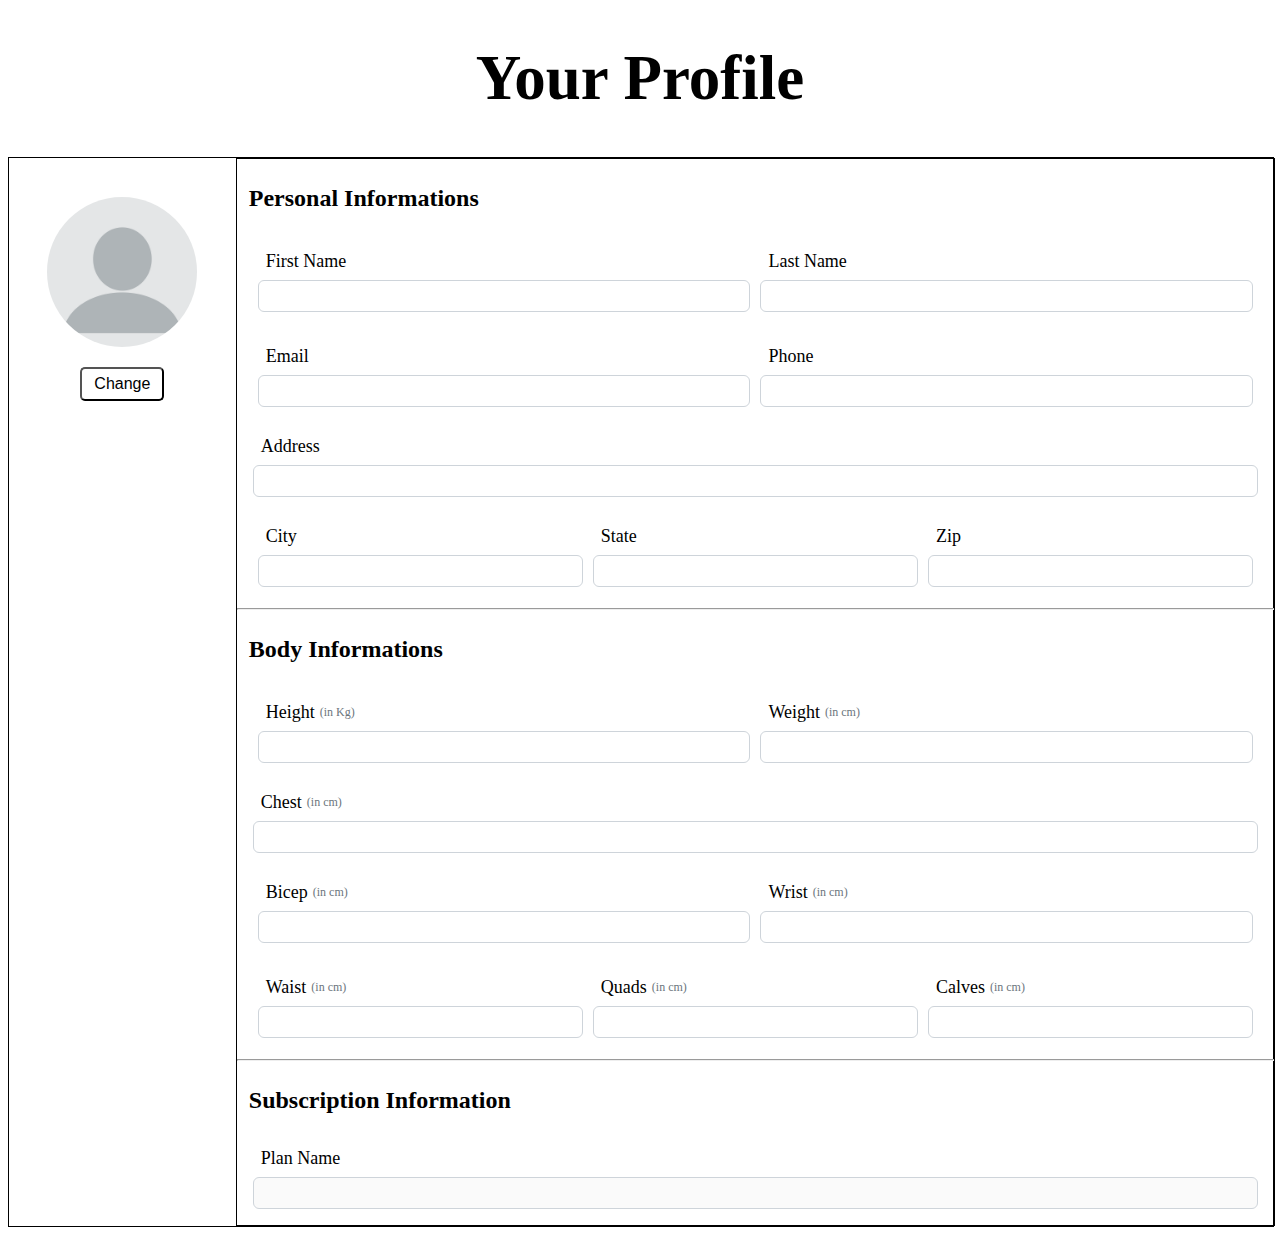
<file: index.html>
<!DOCTYPE html>
<html lang="en">
<head>
    <meta charset="UTF-8">
    <meta http-equiv="X-UA-Compatible" content="IE=edge">
    <meta name="viewport" content="width=device-width, initial-scale=1.0">
    <link rel="stylesheet" href="profile.css">
    <title>Profile</title>
</head>
<body>
    <header class="profilePageHeader">
        <div class="profilepageHeader">
            <h1 class="ProfilepageHeading">Your Profile</h1>
        </div>
    </header>
    <main class="profilePageMain">
        <div class="ProfilepageBody">
            <div class="ProfileImage">
                <div class="ProfileImageInner">
                    <img src="images/defaultprofileimage.webp" id="ProfileImage" alt="profile image not avialable">
                </div>
                <div class="ProfileImageInner2">
                    <button id="ProfileImageButton">Change</button>
                </div>
            </div>
            <form action="" class="profilePageForm">
                <div class="ProfilepageInfo">  
                    <!-- Personal Info -->
                    <div class="PersonalInfoFields">
                        <h2 style="padding: 0.375rem 0.75rem;">Personal Informations</h2>
                        <div class="form-group name">
                            <div class="input-field-div col-2" >
                                <label class="form-label" for="first-name">First Name</label>
                                <input class="form-control" type="text" id="first-name">
                            </div >
                            <div class="input-field-div col-2" >
                                <label class="form-label" for="Last-name" >Last Name</label>
                                <input class="form-control" type="text" id="Last-name">
                            </div>
                        </div>
                        <div class="form-group email">
                            <div class="input-field-div col-2">
                                <label class="form-label" for="email">Email</label>
                                <input class="form-control" type="email" id="email">
                            </div>
                            <div class="input-field-div col-2">
                                <label class="form-label" for="phone">Phone</label>
                                <input class="form-control" type="number" id="phone">
                            </div>
                        </div>
                        <div class="form-group ">
                            <div class="input-field-div col-1">
                                <label class="form-label" for="add">Address</label>
                                <input class="form-control" type="text" id="add">
                            </div>
                        </div>
                        <div class="form-group standardadd">
                            <div class="input-field-div col-3">
                                <label class="form-label" for="city">City</label>
                                <input class="form-control" type="text" id="city">
                            </div>
                            <div class="input-field-div col-3">
                                <label class="form-label" for="state">State</label>
                                <input class="form-control" type="text" id="state">
                            </div>
                            <div class="input-field-div col-3">
                                <label class="form-label" for="zip">Zip</label>
                                <input class="form-control" type="number" id="zip">
                            </div>
                        </div>
                    </div>
                    <hr>
                    <!-- Body Info -->
                    <div class="BodyInfoFields">
                        <h2 style="padding: 0.375rem 0.75rem;">Body Informations</h2>
                        <div class="form-group height-weight">
                            <div class="input-field-div col-2">
                                <label class="form-label" for="height">Height <small class="secondary-text">(in Kg)</small> </label>
                                <input class="form-control" type="number" class="input-box-size-50" id="height" step="0.01">
                            </div>
                            <div class="input-field-div col-2">
                                <label class="form-label" for="weight">Weight <small class="secondary-text">(in cm)</small></label>
                                <input class="form-control" type="number" class="input-box-size-50" id="weight" step="0.01">    
                            </div>
                        </div>
                        <div class="form-group chest">
                            <div class="input-field-div col-1">
                                <label class="form-label" for="chest">Chest <small class="secondary-text">(in cm)</small> </label>
                                <input class="form-control" type="number" id="chest" step="0.01">
                            </div>
                        </div>
                        <div class="form-group Arm">
                            <div class="input-field-div col-2">
                                <label class="form-label" for="bicep">Bicep <small class="secondary-text">(in cm)</small></label>
                                <input class="form-control" type="number" id="bicep" step="0.01">
                            </div>
                            <div class="input-field-div col-2">
                                <label class="form-label" for="wrist">Wrist <small class="secondary-text">(in cm)</small></label>
                                <input class="form-control" type="number" id="wrist" step="0.01">
                            </div>
                        </div>
                        <div class="form-group lowerbody">
                            <div class="input-field-div col-3">
                                <label class="form-label" for="waist">Waist <small class="secondary-text">(in cm)</small> </label>
                                <input class="form-control" type="number" id="waist" step="0.01">
                            </div>
                            <div class="input-field-div col-3">
                                <label class="form-label" for="quads">Quads <small class="secondary-text">(in cm)</small> </label>
                                <input class="form-control" type="number" id="quads" step="0.01">
                            </div>
                            <div class="input-field-div col-3">
                                <label class="form-label" for="calves">Calves <small class="secondary-text">(in cm)</small> </label>
                                <input class="form-control" type="number" id="calves" step="0.01">
                            </div>
                        </div>
                    </div>
                    <hr>
                    <div class="SubsCriptionInfoFields">
                        <h2 style="padding: 0.375rem 0.75rem;">Subscription Information</h2>
                        <div class="form-group subs">
                            <div class="input-field-div col-1" >
                                <label class="form-label" for="subs">Plan Name</label>
                                <input class="form-control" type="text" id="subs" disabled>
                            </div>
                        </div>
                    </div>
                </div>
            </form>
        </div>
    </main>
</body>
</html>
</file>
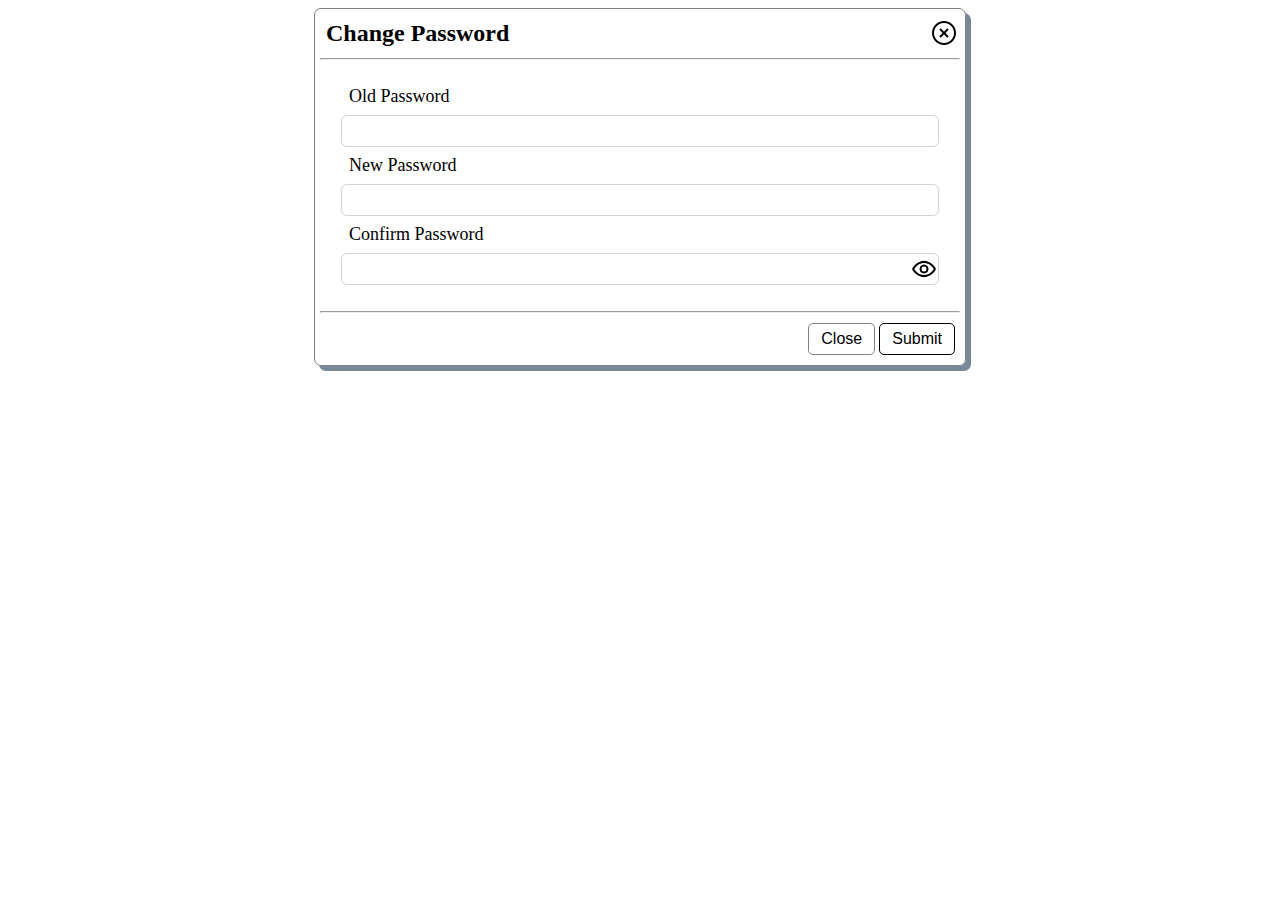
<file: modal.html>
<!DOCTYPE html>
<html lang="en">
<head>
    <meta charset="UTF-8">
    <meta http-equiv="X-UA-Compatible" content="IE=edge">
    <meta name="viewport" content="width=device-width, initial-scale=1.0">
    <link rel="stylesheet" href="modal.css">
    <link rel="stylesheet" href="profile.css">
    <title>Modal</title>
</head>
<body>
    <div class="modal">
        <div class="modal-header">
            <h2 class="modal-title" >Change Password</h2>
            <img src="images/close.png" alt="close icon" id="closeicon">
        </div>
        <hr>
        <div class="modal-body">
            <div class="form-group standardadd" style="display: block !important;">
                <div class="input-field-div" style="display: block !important;">
                    <label class="form-label" for="oldpass">Old Password</label>
                    <input class="form-control" type="text" id="oldpass">
                </div>
                <div class="input-field-div" style="display: block !important;">
                    <label class="form-label" for="newpass">New Password</label>
                    <input class="form-control" type="text" id="newpass">
                </div>
                <div class="input-field-div " style="display: block !important;">
                    <label class="form-label" for="confirmpass">Confirm Password</label>
                    <div class="input-icon">
                        <input class="form-control" type="password" id="confirmpass">
                        <div class="icon" onclick="togglePassword()"></div>
                    </div> 
                </div>
            </div>
        </div>
        <hr>
        <div class="modal-footer">
            <div class="modal-footer-buttons">
                <button type="button" class="button-outline-grey">Close</button>
                <button type="button" class="button-outline">Submit</button>
            </div>
        </div>
    </div>
    <script>
        function togglePassword() {
        var passwordInput = document.getElementById("confirmpass");
        var toggleIcon = document.querySelector(".toggle-password i");

        if (passwordInput.type === "password") {
            passwordInput.type = "text";
            
        } else {
            passwordInput.type = "password";
        }
        }
    </script>
</body>
</html>
</file>
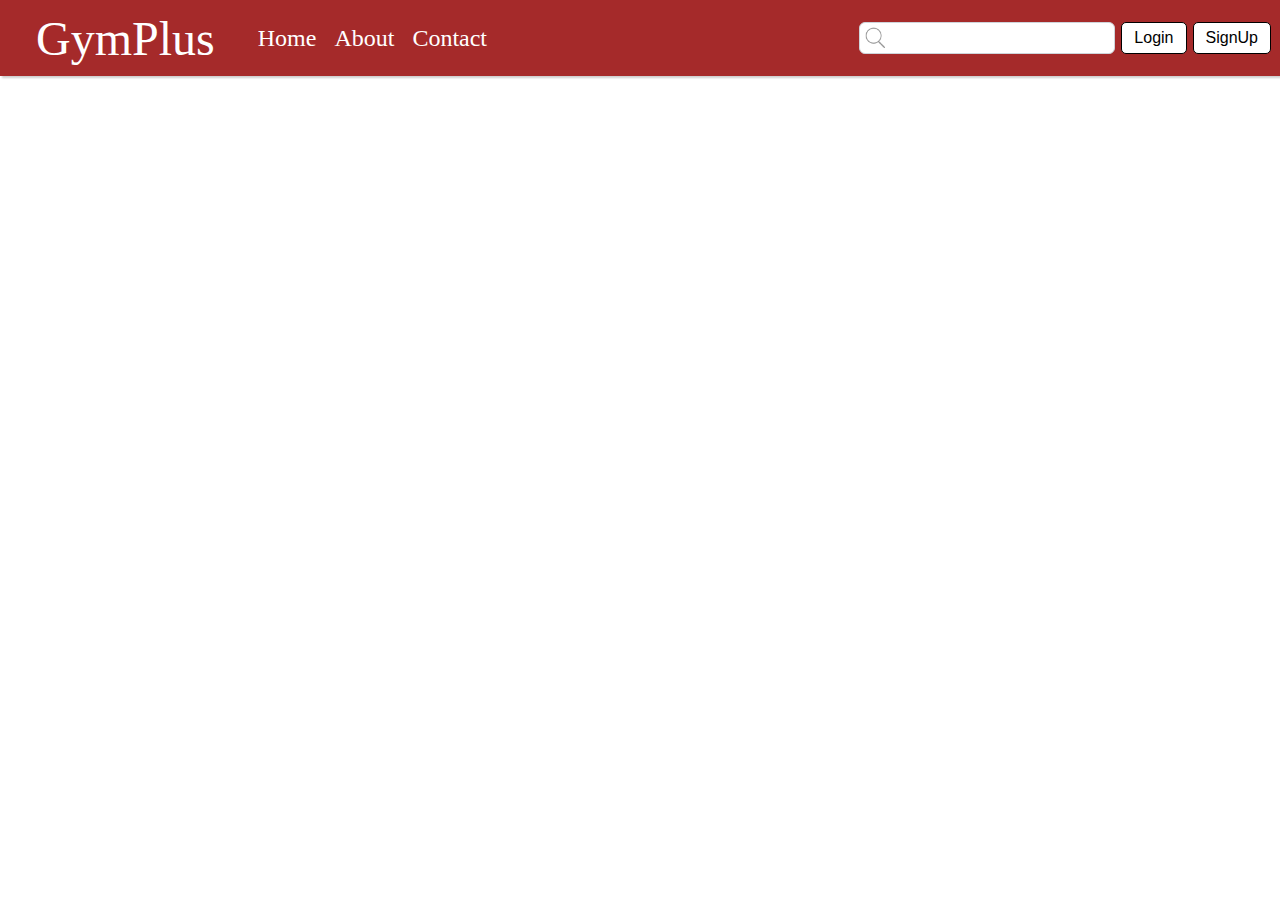
<file: navbar.html>
<!DOCTYPE html>
<html lang="en">
<head>
    <meta charset="UTF-8">
    <meta http-equiv="X-UA-Compatible" content="IE=edge">
    <meta name="viewport" content="width=device-width, initial-scale=1.0">
    <link rel="stylesheet" href="navbar.css">
    <link rel="stylesheet" href="modal.css">
    <link rel="stylesheet" href="profile.css">
    <title>Nav-Bar</title>
</head>
<body style="margin: 0;">
    <header>
        <nav class="NavBar">
            <div class="NavBar-start-section">
                <div class="NavBar-logo"><a href="">GymPlus</a></div>
                <ul class="nav-list">
                    <li class="nav-link">
                        <a href="/">Home</a>
                    </li>
                    <li class="nav-link">
                        <a href="/">About</a>
                    </li>
                    <li class="nav-link">
                        <a href="/">Contact</a>
                    </li>
                </ul>
            </div>
            <div class="NavBar-End">
                <ul class="nav-list">
                    <li class="nav-link">
                        <form action="">
                            <input type="text" class="form-control search-input">
                        </form>
                    </li>
                    <li class="nav-link">
                        <button type="button" class="button-outline">Login</button>
                    </li>
                    <li class="nav-link">
                        <button type="button" class="button-outline">SignUp</button>
                    </li>
                </ul>
                <div class="menu-icon" onclick="togglesidebar()">
                    <div></div>
                    <div></div>
                    <div></div>
                </div>
            </div>
        </nav>

    </header>
    <aside class="SideBarOuter" id="SideBarOuter" style="display: none;">
        <div class="SideBar">
            <div class="NavBar-logo"><a href="">GymPlus</a></div>
            <img src="images/close.png" alt="close icon" id="closeicon-sidebar" onclick="togglesidebar()">
            <hr>
            <ul class="SideBar-list">
                <li class="SideBar-link">
                    <a href="/">Home</a>
                </li>
                <li class="SideBar-link">
                    <a href="/">About</a>
                </li>
                <li class="SideBar-link">
                    <a href="/">Contact</a>
                </li>
                <li class="SideBar-link" style="border-bottom: 0 !important; margin-bottom: 0 !important; padding-bottom: 4px !important;">
                    <form action="">
                        <input type="text" class="form-control search-input">
                    </form>
                </li>
                <li class="SideBar-link" style="margin-top: 0 !important; padding-top: 4px !important;">
                    <button type="button" class="button-outline">Login</button>
                    <button type="button" class="button-outline">SignUp</button>
                </li>
            </ul>
        </div>
    </aside>
    <script src="navbar.js"></script>
</body>
</html>
</file>
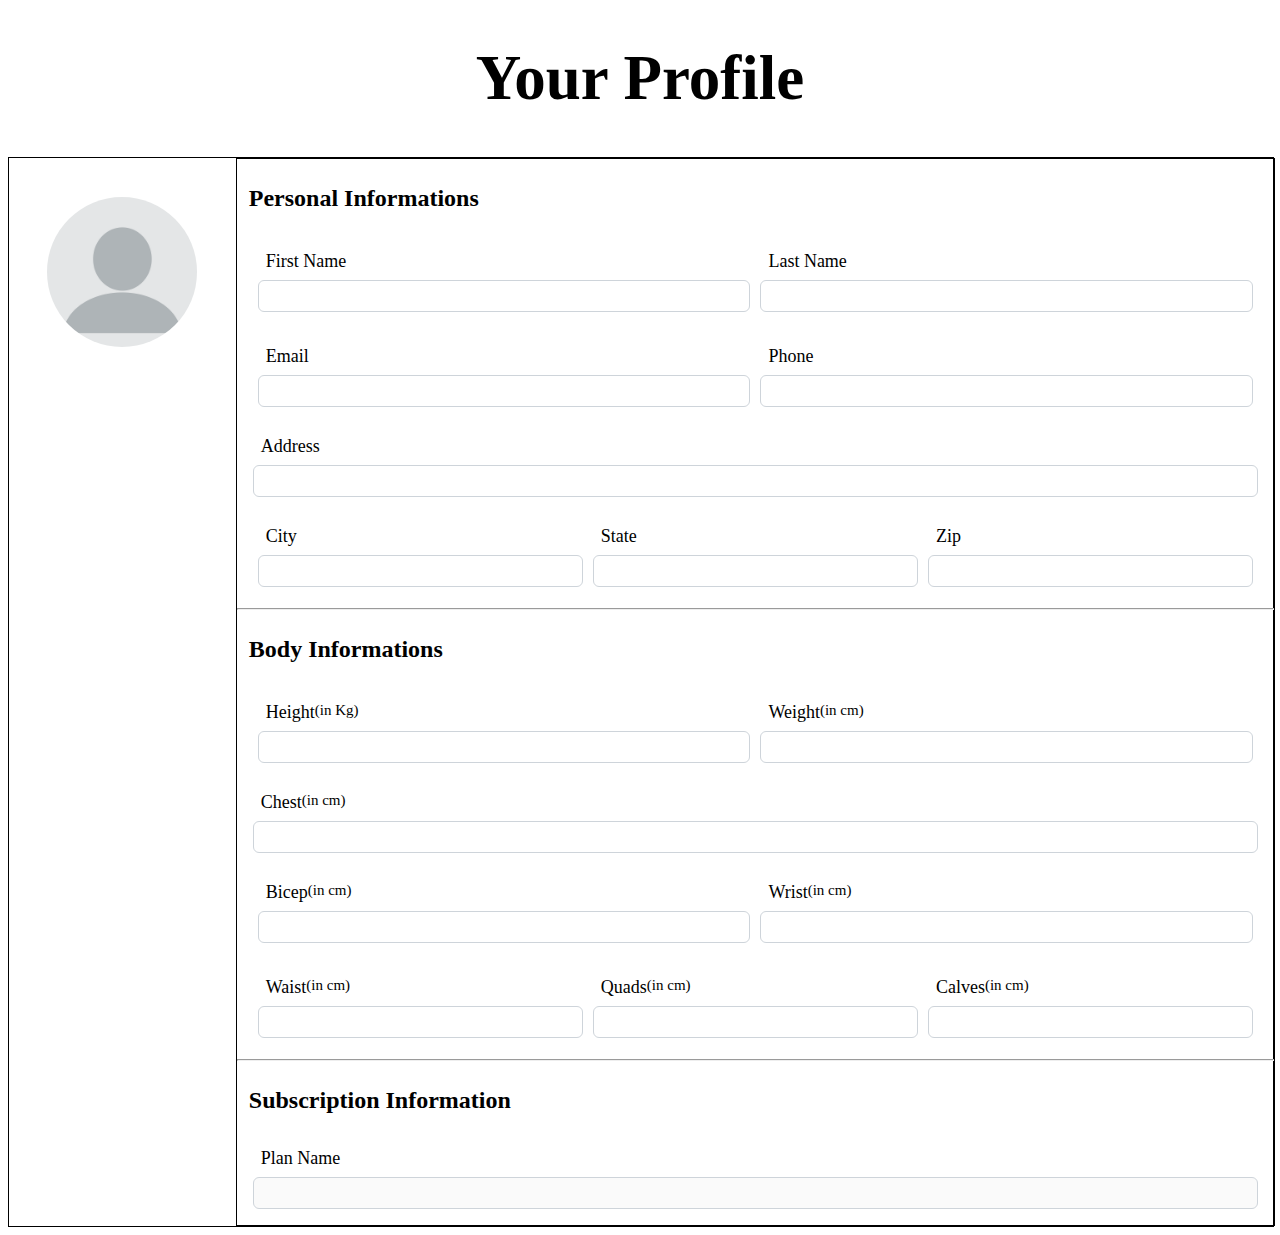
<file: profile.html>
<!DOCTYPE html>
<html lang="en">
<head>
    <meta charset="UTF-8">
    <meta http-equiv="X-UA-Compatible" content="IE=edge">
    <meta name="viewport" content="width=device-width, initial-scale=1.0">
    <link rel="stylesheet" href="profile.css">
    <title>Profile</title>
</head>
<body>
    <header class="profilePageHeader">
        <div class="profilepageHeader">
            <h1 class="ProfilepageHeading">Your Profile</h1>
        </div>
    </header>
    <main class="profilePageMain">
        <div class="ProfilepageBody">
            <div class="ProfileImage">
                <img src="images/defaultprofileimage.webp" id="ProfileImage" alt="profile image not avialable">
            </div>
            <form action="" class="profilePageForm">
                <div class="ProfilepageInfo">  
                    <!-- Personal Info -->
                    <div class="PersonalInfoFields">
                        <h2 style="padding: 0.375rem 0.75rem;">Personal Informations</h2>
                        <div class="form-group name">
                            <div class="input-field-div col-2" >
                                <label class="form-label" for="first-name">First Name</label>
                                <input class="form-control" type="text" id="first-name">
                            </div >
                            <div class="input-field-div col-2" >
                                <label class="form-label" for="Last-name" >Last Name</label>
                                <input class="form-control" type="text" id="Last-name">
                            </div>
                        </div>
                        <div class="form-group email">
                            <div class="input-field-div col-2">
                                <label class="form-label" for="email">Email</label>
                                <input class="form-control" type="email" id="email">
                            </div>
                            <div class="input-field-div col-2">
                                <label class="form-label" for="phone">Phone</label>
                                <input class="form-control" type="number" id="phone">
                            </div>
                        </div>
                        <div class="form-group ">
                            <div class="input-field-div col-1">
                                <label class="form-label" for="add">Address</label>
                                <input class="form-control" type="text" id="add">
                            </div>
                        </div>
                        <div class="form-group standardadd">
                            <div class="input-field-div col-3">
                                <label class="form-label" for="city">City</label>
                                <input class="form-control" type="text" id="city">
                            </div>
                            <div class="input-field-div col-3">
                                <label class="form-label" for="state">State</label>
                                <input class="form-control" type="text" id="state">
                            </div>
                            <div class="input-field-div col-3">
                                <label class="form-label" for="zip">Zip</label>
                                <input class="form-control" type="number" id="zip">
                            </div>
                        </div>
                    </div>
                    <hr>
                    <!-- Body Info -->
                    <div class="BodyInfoFields">
                        <h2 style="padding: 0.375rem 0.75rem;">Body Informations</h2>
                        <div class="form-group height-weight">
                            <div class="input-field-div col-2">
                                <label class="form-label" for="height">Height <small>(in Kg)</small> </label>
                                <input class="form-control" type="number" class="input-box-size-50" id="height" step="0.01">
                            </div>
                            <div class="input-field-div col-2">
                                <label class="form-label" for="weight">Weight <small>(in cm)</small></label>
                                <input class="form-control" type="number" class="input-box-size-50" id="weight" step="0.01">    
                            </div>
                        </div>
                        <div class="form-group chest">
                            <div class="input-field-div col-1">
                                <label class="form-label" for="chest">Chest <small>(in cm)</small> </label>
                                <input class="form-control" type="number" id="chest" step="0.01">
                            </div>
                        </div>
                        <div class="form-group Arm">
                            <div class="input-field-div col-2">
                                <label class="form-label" for="bicep">Bicep <small>(in cm)</small></label>
                                <input class="form-control" type="number" id="bicep" step="0.01">
                            </div>
                            <div class="input-field-div col-2">
                                <label class="form-label" for="wrist">Wrist <small>(in cm)</small></label>
                                <input class="form-control" type="number" id="wrist" step="0.01">
                            </div>
                        </div>
                        <div class="form-group lowerbody">
                            <div class="input-field-div col-3">
                                <label class="form-label" for="waist">Waist <small>(in cm)</small> </label>
                                <input class="form-control" type="number" id="waist" step="0.01">
                            </div>
                            <div class="input-field-div col-3">
                                <label class="form-label" for="quads">Quads <small>(in cm)</small> </label>
                                <input class="form-control" type="number" id="quads" step="0.01">
                            </div>
                            <div class="input-field-div col-3">
                                <label class="form-label" for="calves">Calves <small>(in cm)</small> </label>
                                <input class="form-control" type="number" id="calves" step="0.01">
                            </div>
                        </div>
                    </div>
                    <hr>
                    <div class="SubsCriptionInfoFields">
                        <h2 style="padding: 0.375rem 0.75rem;">Subscription Information</h2>
                        <div class="form-group subs">
                            <div class="input-field-div col-1" >
                                <label class="form-label" for="subs">Plan Name</label>
                                <input class="form-control" type="text" id="subs" disabled>
                            </div>
                        </div>
                    </div>
                </div>
            </form>
        </div>
    </main>
</body>
</html>
</file>
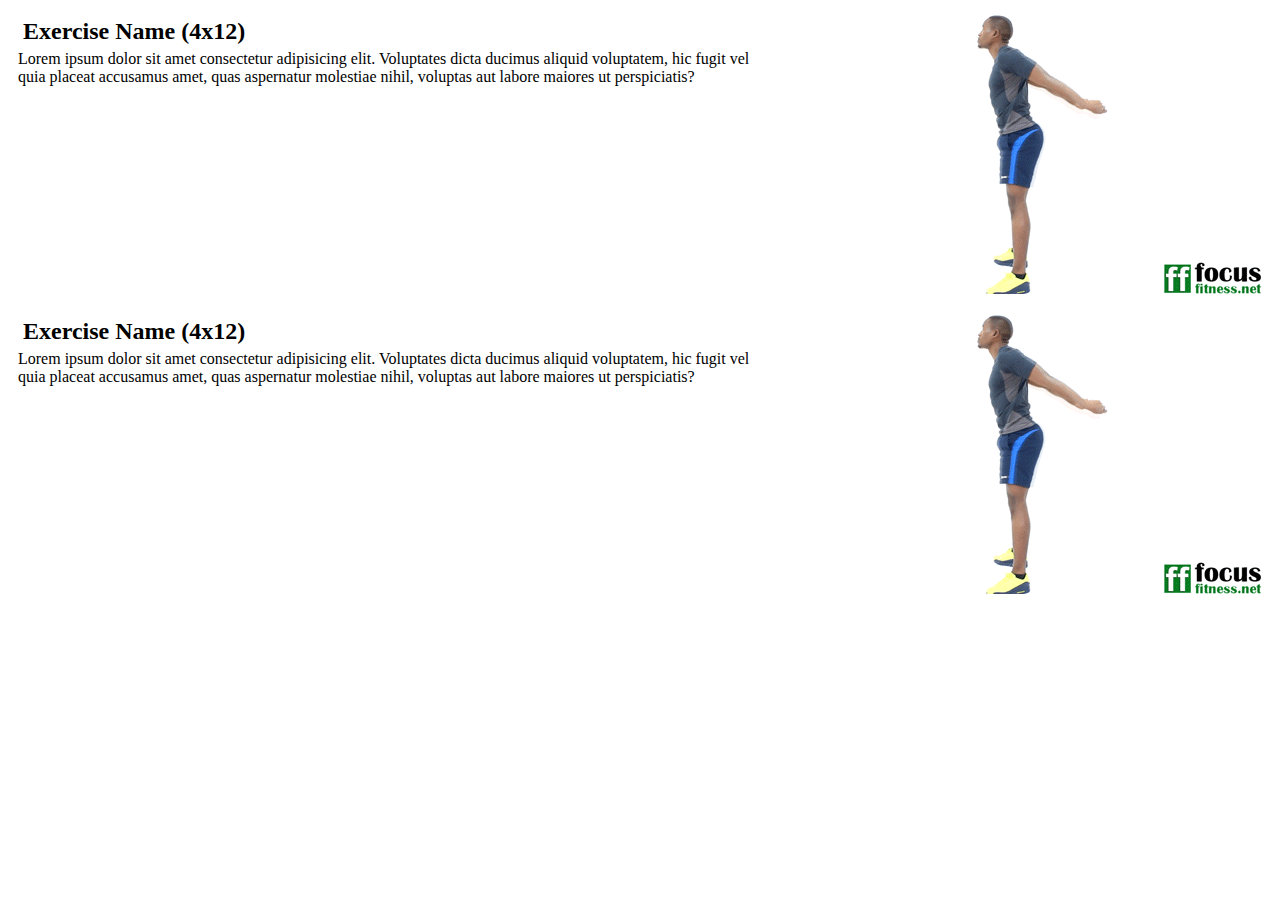
<file: html/exercisepage.html>
<!DOCTYPE html>
<html lang="en">
<head>
    <meta charset="UTF-8">
    <meta http-equiv="X-UA-Compatible" content="IE=edge">
    <meta name="viewport" content="width=device-width, initial-scale=1.0">
    <link rel="stylesheet" href="../css/exercisepage.css">
    <title>Exercises</title>
</head>
<body>
    <main>
        <div class="profilepage-main-div">
            <div class="exercise-desc-outer-div" >
                <div class="exercise-desc">
                    <div class="exercise-desc-title"> <h2>Exercise Name (4x12)</h2> <button class="arrow-down " onclick="toggleexercisediv(id1='exercise-1-gif' ,id2='exercise-1-desc')" data-target="#exercise-2-gif #exercise-2-desc"><img src="../images/filled-arrow-down.png" alt="arrow down" ></button></div>
                    <div class="exercise-desc-text" id="exercise-1-desc" style="display: none;">Lorem ipsum dolor sit amet consectetur adipisicing elit. Voluptates dicta ducimus aliquid voluptatem, hic fugit vel quia placeat accusamus amet, quas aspernatur molestiae nihil, voluptas aut labore maiores ut perspiciatis?</div>
                </div>
                <div class="exercise-gif-div" id="exercise-1-gif" style="display: none;">
                    <img src="../images/Air-Squat.gif" alt="Squat">
                </div>
            </div>
            <div class="exercise-desc-outer-div">
                <div class="exercise-desc" >
                    <div class="exercise-desc-title"> <h2>Exercise Name (4x12)</h2> <button class="arrow-down " onclick="toggleexercisediv(id1='exercise-2-gif' ,id2='exercise-2-desc')" data-target="#exercise-2-gif #exercise-2-desc"><img src="../images/filled-arrow-down.png" alt="arrow down" ></button></div>
                    <div class="exercise-desc-text" id="exercise-2-desc" style="display: none;">Lorem ipsum dolor sit amet consectetur adipisicing elit. Voluptates dicta ducimus aliquid voluptatem, hic fugit vel quia placeat accusamus amet, quas aspernatur molestiae nihil, voluptas aut labore maiores ut perspiciatis?</div>
                </div>
                <div class="exercise-gif-div" id="exercise-2-gif" style="display: none;">
                    <img src="../images/Air-Squat.gif" alt="Squat"> 
                </div>
            </div>
        </div>
    </main>
    <Script src="../js/exercisepage.js"></Script>
</body>
</html>
</file>
<file: profile.css>
.ProfilepageHeading{
    font-size: 7vh;
    text-align: center;
}
.profilePageMain{
    width: 100%;
}
@media only screen and (max-width: 600px) {
    .profilePageMain {
      width: fit-content;
    }
    .ProfilepageBody{
        width: 100%;
    }
    .ProfileImage{
        display: block;
    }
    .ProfileImageInner2{
        margin: 1rem;
        margin-left: auto;
        margin-right: auto;
    }
    .ProfileImageInner{
        display: flex;
        justify-content: center;
        margin-left: auto;
        margin-right: auto;
    }
    .profilepageHeader{
        align-items: center;
        text-align: center;
    }
    
}
#ProfileImageButton{
    padding: 0.375rem 0.75rem;
    background-color: white;
    color: black;
    /* border-style: none; */
    border-radius: 5px;
    font-size: 1rem;
    cursor: pointer;
}
#ProfileImageButton:hover{
    padding: 0.375rem 0.75rem;
    background-color: rgb(167, 16, 16);
    color: white;
    border-color: rgb(167, 16, 16);
    border-radius: 5px;
    font-size: 1rem;
    cursor: pointer;
}

.ProfileImageInner2{
    margin: 1rem;
    display: flex;
    margin-left: auto;
    margin-right: auto;
    align-items: center;
}
@media only screen and (min-width: 601px) {
    .ProfilepageBody{
        display: flex;
        width: 100%;
        border: 1px solid black;
    }
}
.ProfileImage{
    margin: 3vw;
}

.profilePageForm {
    width: 100%;
}
.ProfilepageInfo{
    width: 100% !important;
}

.ProfilepageInfo{
    width: fit-content;
    border: 1px solid black;
}
#ProfileImage {
    border-radius: 50%;
    width: 150px;
}
#ProfileImageButton{
    margin-left: auto;
    margin-right: auto;
    align-self: center;
    text-align: center;
}
.form-group{
    margin: 1rem;
    display: flex;
    justify-content: space-between;
}
.form-control{
    border-radius: 0.375rem;
    font-size: 1rem;
    padding: 0.375rem 0.75rem;
    border: 1px solid #ced4da;

}
.form-label{
    margin: 0.5rem;
    display: flex;
    font-weight: 500;
    font-size: 18px;
}
.secondary-text{
    font-weight: 200;
    font-size: 12px;
    text-align: center;
    color: #6c757d;
    margin-left: 5px;
    margin-top: auto;
    margin-bottom: auto;
}
.input-field-div{
    display: inline-block;
}

input{
    width: 100%;
    box-sizing: border-box;
}
/* Grid System */
.col{
    display: inline-block;
}
.col-1{
    width: 100%;
}
.col-2{
    padding: 5px;
    width: 50%;
}
.col-3{
    padding: 5px;
    width: 33.33%;
}
</file>
<file: modal.css>
.modal{
    margin: 10px;
    width: 50vw;
    padding: 5px;
    margin: auto;
    border: 1px solid grey;
    border-radius: calc(0.5rem - 1px);
    box-shadow: 5px 5px lightslategray;
}
@media only screen and (max-width: 600px) {
    .modal{
        width: 90vw !important;
    }
}
.modal-header{
    position: relative;
}
.modal-title{
    margin: 3px ;
    padding: 3px;
}
#closeicon{
    position: absolute;
    top: 0;
    right: 0;
}
.modal-body{
    padding: 2px;
    margin: 3px;
}
.modal-footer{
    padding: 2px;
    margin: 3px ;
    display: flex;
    justify-content: end;
}
.input-icon {
    position: relative;
  }
  
  .input-icon input {
    padding-right: 25px;
  }
  
  .input-icon .icon {
    position: absolute;
    top: 50%;
    right: 0;
    transform: translateY(-50%);
    width: 30px;
    height: 30px;
    background-image: url('images/eye.png');
    background-size: 30px 30px;
    background-repeat: no-repeat;
    background-position: center;
    cursor: pointer;
}
.input-icon .icon.hide {
    background-image: url('images/blind.png');
}

.input-icon input[type="password"] {
    letter-spacing: 0.3em; /* Increase letter spacing to align text */
}

.input-icon input[type="password"].show {
    letter-spacing: normal; /* Reset letter spacing */
  }
  
  .input-icon input[type="password"]::-ms-reveal,
  .input-icon input[type="password"]::-ms-clear {
    display: none; /* Hide the default eye icon in IE/Edge */
  }
  
.button-outline{
    padding: 0.375rem 0.75rem;
    background-color: white;
    color: black;
    /* border-style: none; */
    border-radius: 5px;
    border: 1px solid black;
    font-size: 1rem;
    cursor: pointer;
}

.button-outline:hover{
    padding: 0.375rem 0.75rem;
    background-color: rgb(167, 16, 16);
    color: white;
    border-color: rgb(167, 16, 16);
    border-radius: 5px;
    border: 1px solid white;
    font-size: 1rem;
    cursor: pointer;
}

.button-outline-grey{
    padding: 0.375rem 0.75rem;
    background-color: white;
    color: black;
    /* border-style: none; */
    border-radius: 5px;
    border: 1px solid grey;
    font-size: 1rem;
    cursor: pointer;
}
.button-outline-grey:hover{
    padding: 0.375rem 0.75rem;
    background-color: grey;
    color: white;
    /* border-style: none; */
    border-radius: 5px;
    font-size: 1rem;
    cursor: pointer;
}
</file>
<file: navbar.css>
.NavBar{
    background-color: brown;
    padding: 6px;
    margin: 0;
    display: flex;
    justify-content: space-between;
    box-shadow: 2px 2px 2px rgba(0, 0, 0, 0.2);
}
@media only screen and (max-width: 750px) {
    .NavBar{
        padding: 2vh;
    }
    .NavBar-start-section{
        margin-left: auto !important;
        margin-right: auto !important;
    }
    .nav-list{
        display: none !important;
    }
    .NavBar-End{
        display: flex;
    }
    .menu-icon div{
        display: block !important;
    }
}
.NavBar-start-section{
    display: flex;
}
.NavBar-logo {
    display: inline-block;
    margin-top: auto;
    margin-left: 30px;
    margin-bottom: auto;
}
.NavBar-logo a{
    color: white;
    text-decoration: none;
    font-size: xxx-large;
    font-weight: 400;
}
.nav-list{
    display: flex;
}
.nav-link{
    display: inline-block;
    margin: auto 3px;
    color: white;
    list-style: none;
}
.nav-link a{
    color: white;
    text-decoration: none;
    font-size: x-large;
    font-weight: 400;
    margin-top: auto;
    margin: 12px;
    margin-left: auto;
}
.search-input{
    background-color: white;
    background-image: url('images/search_icon.png');
    background-position: left center;
    background-size: 30px 30px;
    background-repeat: no-repeat;
    padding-left: 35px !important;
}
.menu-icon{
    margin-top: auto;
    margin-bottom: auto;
}
.menu-icon div{
    display: none;
    width: 35px;
    height: 5px;
    background-color: rgb(250, 244, 244);
    margin: 6px 0;
    cursor: pointer;
    
}
@media only screen and (min-width: 751px) {
    .SideBarOuter{
        display: none !important;
    }
}
.SideBarOuter{
    height: 100vh;
    position: absolute;
    top: 0;
    right: 0;
    /* z-index: 0; */
}
.SideBar{
    width: 70vw;
    background-color: brown;
    height: 100%;
    padding: 2vh;
}
.SideBar img{
    block-size: 7vh;
}
#closeicon-sidebar{
    position: absolute;
    top: 0;
    right: 0;
    cursor: pointer;
}
.SideBar-list{
    display: block;
    margin: 5px;
    padding: 7px;
}
.SideBar-link{
    margin: 15px auto;
    padding: 13px;
    list-style: none;
    border-bottom: 2px solid grey;
}
.SideBar-link a{
    color: white;
    text-decoration: none;
    font-size: x-large;
    font-weight: 400;
    margin-top: auto;
    margin: 12px;
    margin-left: auto;
}
</file>
<file: css/exercisepage.css>
.profilepage-main-div{
    width: 100%;
    height: 100%;
    display: block;
}
.exercise-desc-outer-div{
    display: flex;
    margin: 5px;
    padding: 5px;
}
.exercise-desc{
    display: inline-block;
    width: 100%;
}


@media only screen and (max-width:650px) {
    .exercise-desc-outer-div{
        display: block;
        width: 90vw;
    }
    .exercise-desc-title{
        background-color: brown;
        border-radius: 5px;
        border-bottom: none;
        padding: 5px;
        display: flex;
        justify-content: space-between;
    }
    .exercise-desc-text{
        /* border-radius: 15px; */
        display: none;
        padding: 5px;
        margin: 0px 10px;
        border: 2px solid brown;
        border-bottom: none;
        border-top: none;
    }
    .exercise-gif-div{
        display: none;
    }
    .exercise-gif-div img{
        height: 30vh;
        width: 81vw !important;
        border: 2px solid brown;
        border-radius: 0px 0px 5px 5px;
        /* border-top: none; */
        padding: 5px;
        margin: 0px 10px;
    }

    .arrow-down{
        display: block !important;
        align-self: center;
        display: flex;
        cursor: pointer;
        background: transparent;
        border: none;
    }
    .arrow-down img{
        margin-top: auto;
        margin-bottom: auto;
        height: 20px;
        width: 20px;
    }
    .exercise-desc-title h2{
        display: block;
        color: white;
    }
}
@media only screen and (min-width:651px){
    .exercise-gif-div{
        display: inline-block !important;
    }
    .exercise-desc-text{
        display: block !important;
    }

}
.arrow-down{
    display: none;
}
.exercise-desc-title h2{
    margin: 5px;
    
    
}
</file>
